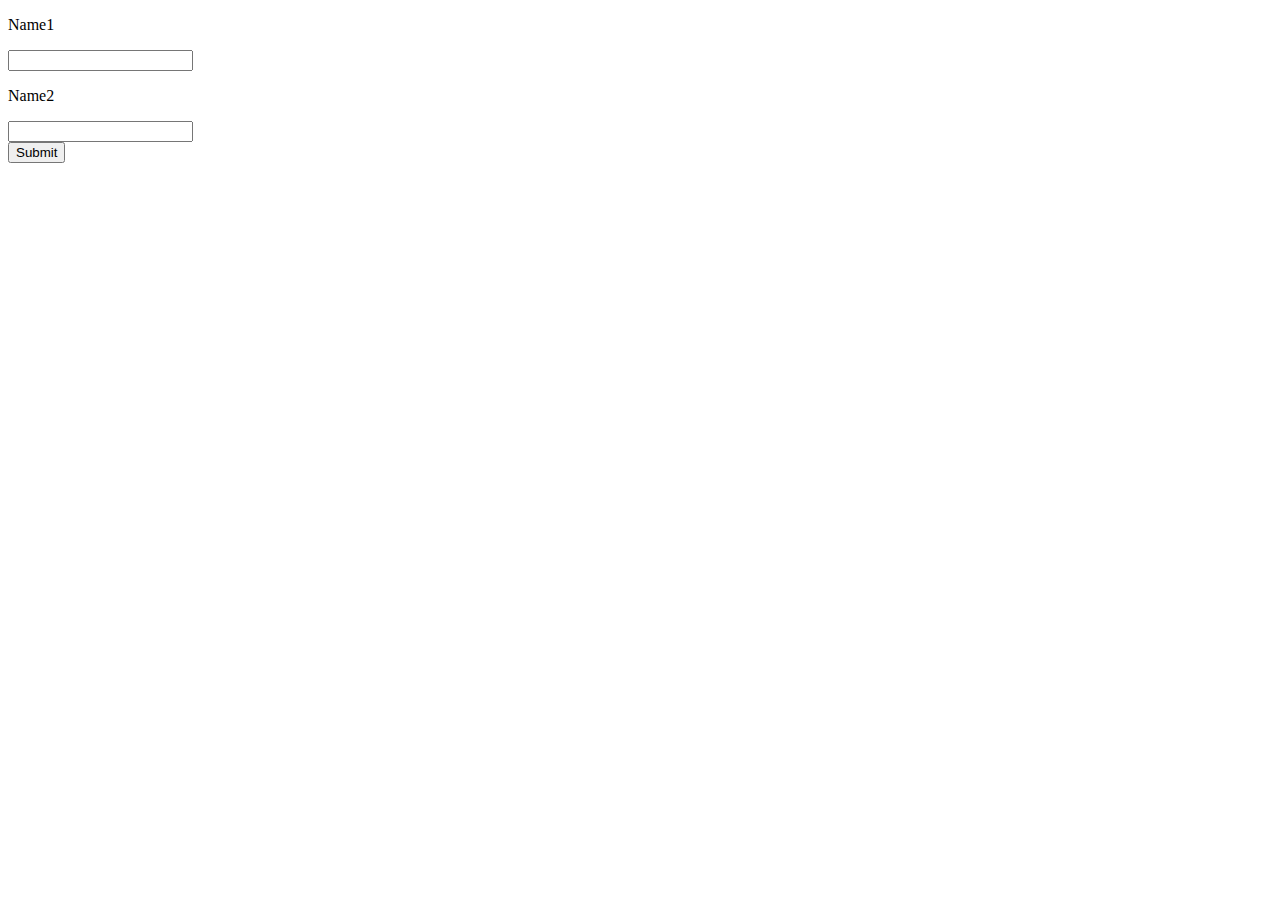
<file: templates/dummy.html>
<!DOCTYPE html>
<html lang = "en">
    <head>
        <title>
            Sample
        </title>
    </head>

    <body>
        <form method = "POST">
            <p>Name1</p>
            <input name = "n1">

            <p>Name2</p>
            <input name = "n2">
            <br>
            <input type = "submit">
        </form>
    </body>
</html>
</file>
